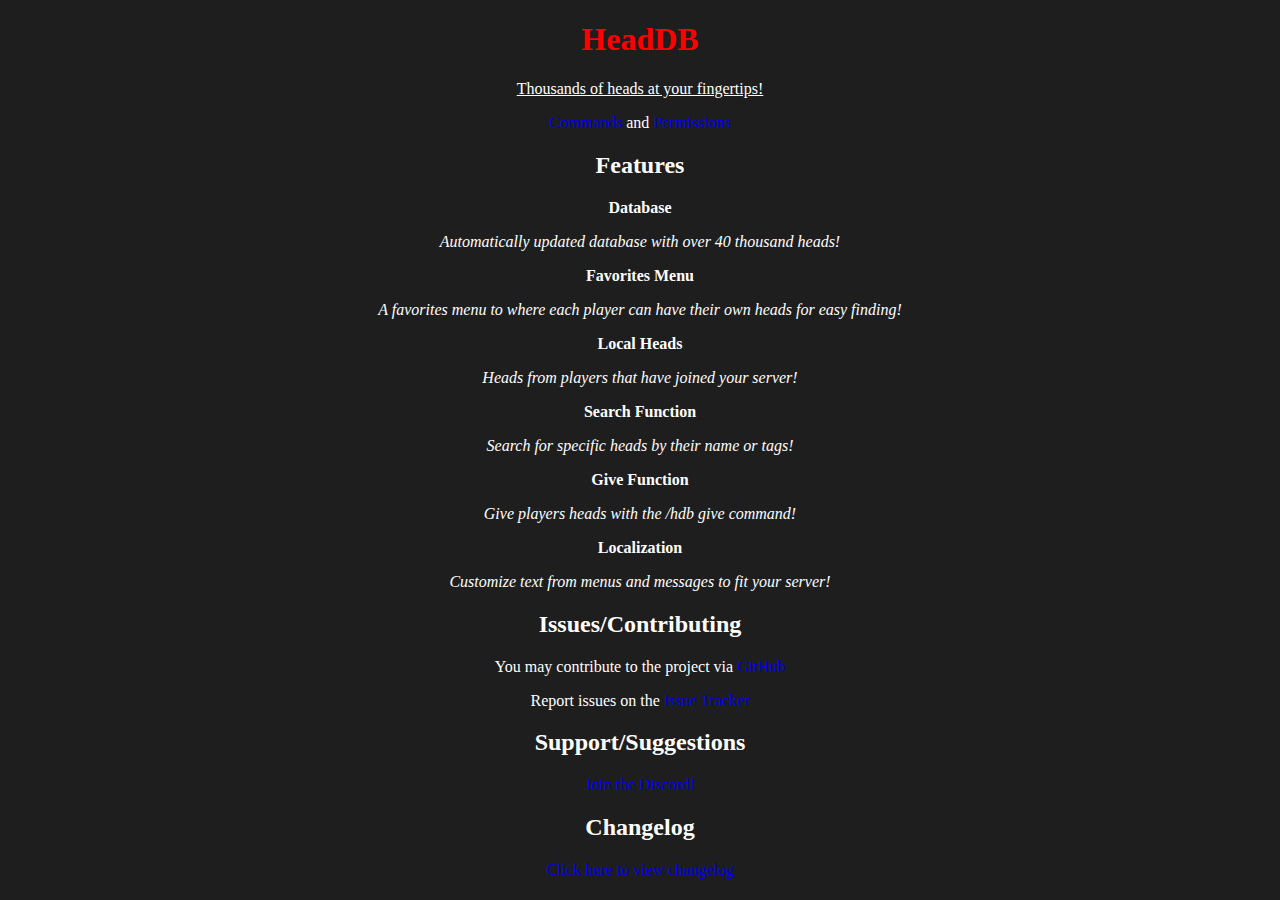
<file: public/index.html>
<!DOCTYPE html>
<html lang="en">
<head>
    <meta charset="UTF-8">
    <meta name="viewport" content="width=device-width, initial-scale=1.0">
    <link rel="stylesheet" href="style.css">
    <link rel="icon" href="assets/favicon.ico">
    <title>HeadDB Wiki</title>
</head>

<body>
    <h1>HeadDB</h1>
    <p id="desc">Thousands of heads at your fingertips!</p>

    <p id="cp">
        <a href="commands.html">Commands</a> and <a href="permissions.html">Permissions</a>
    </p>

    <div class="features">
        <h2>Features</h2>
        <p class="feature">Database</p>
        <p class="fdesc">Automatically updated database with over 40 thousand heads!</p>
    
        <p class="feature">Favorites Menu</p>
        <p class="fdesc">A favorites menu to where each player can have their own heads for easy finding!</p>
    
        <p class="feature">Local Heads</p>
        <p class="fdesc">Heads from players that have joined your server!</p>
    
        <p class="feature">Search Function</p>
        <p class="fdesc">Search for specific heads by their name or tags!</p>
    
        <p class="feature">Give Function</p>
        <p class="fdesc">Give players heads with the /hdb give command!</p>
    
        <p class="feature">Localization</p>
        <p class="fdesc">Customize text from menus and messages to fit your server!</p>
    </div>

    <div class="issues">
        <h2>Issues/Contributing</h2>
        <p>You may contribute to the project via <a href="https://github.com/TheSilentPro/HeadDB">GitHub</a></p>
        <p>Report issues on the <a href="https://github.com/TheSilentPro/HeadDB/issues">Issue Tracker</a></p>
    </div>

    <div class="support">
        <h2>Support/Suggestions</h2>
        <p><a href="https://discord.com/invite/RJsVvVd">Join the Discord!</a></p>
    </div>

    <div class="changelog">
        <h2>Changelog</h2>
        <p><a href="changelog.html">Click here to view changelog</a></p>
    </div>
</body>
</html>
</file>
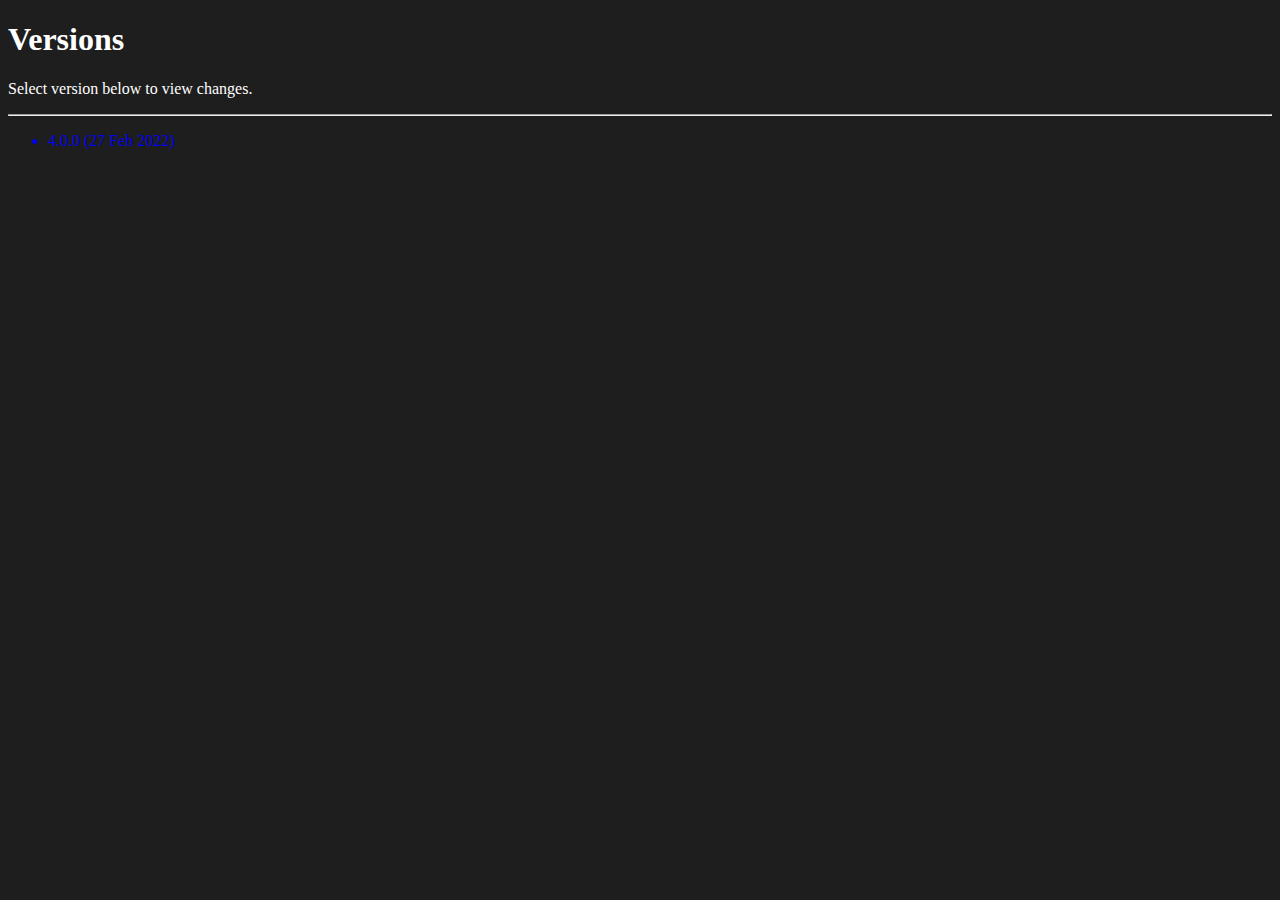
<file: public/changelog.html>
<!DOCTYPE html>
<html lang="en">
<head>
    <meta charset="UTF-8">
    <meta name="viewport" content="width=device-width, initial-scale=1.0">
    <link rel="stylesheet" href="changelog-style.css">
    <link rel="icon" href="assets/favicon.ico">
    <title>HeadDB Wiki - Changelog</title>
</head>
<body>
    <h1>Versions</h1>
    <p>Select version below to view changes.</p>

    <hr>

    <ul>
        <!-- change file and reference to dots after fix -->
        <a href="logs/4-0-0.html"><li>4.0.0 (27 Feb 2022)</li></a>
    </ul>
</body>
</html>
</file>
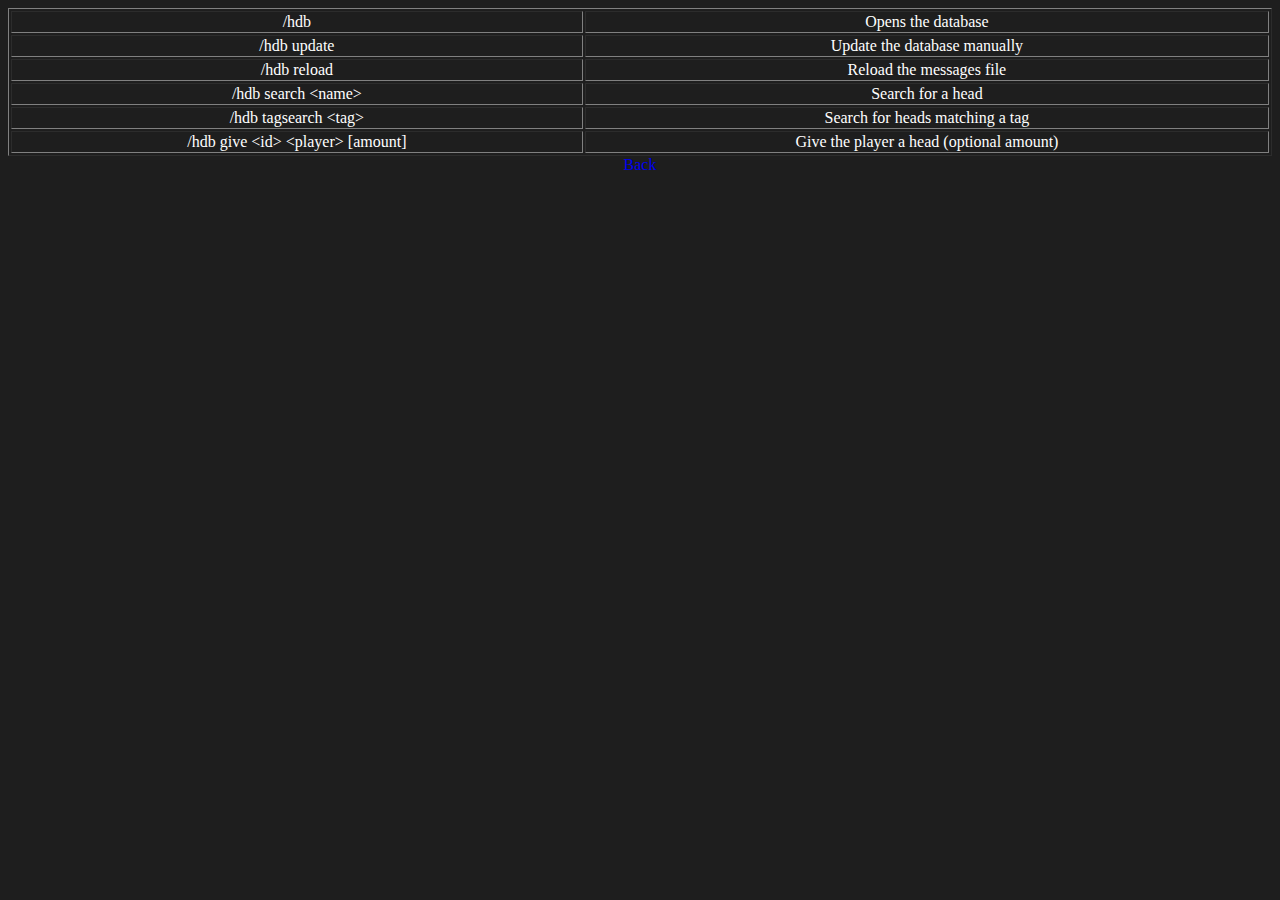
<file: public/commands.html>
<!DOCTYPE html>
<html lang="en">
<head>
    <meta charset="UTF-8">
    <meta name="viewport" content="width=device-width, initial-scale=1.0">
    <link rel="stylesheet" href="style.css">
    <link rel="icon" href="assets/favicon.ico">
    <title>HeadDB Wiki - Commands</title>
</head>
<body>
    <table style="width: 100%;" border="1">
        <tbody>
            <tr>
                <td>/hdb</td>
                <td>Opens the database</td>
            </tr>
            <tr>
                <td>/hdb update</td>
                <td>Update the database manually</td>
            </tr>
            <tr>
                <td>/hdb reload</td>
                <td>Reload the messages file</td>
            </tr>
            <tr>
                <td>/hdb search &lt;name&gt;</td>
                <td>Search for a head</td>
            </tr>
            <tr>
                <td>/hdb tagsearch &lt;tag&gt;</td>
                <td>Search for heads matching a tag</td>
            </tr>
            <tr>
                <td>/hdb give &lt;id&gt; &lt;player&gt; [amount]</td>
                <td>Give the player a head (optional amount)</td>
            </tr>
        </tbody>
    </table>
    <a href="index.html">Back</a>
</body>
</html>
</file>
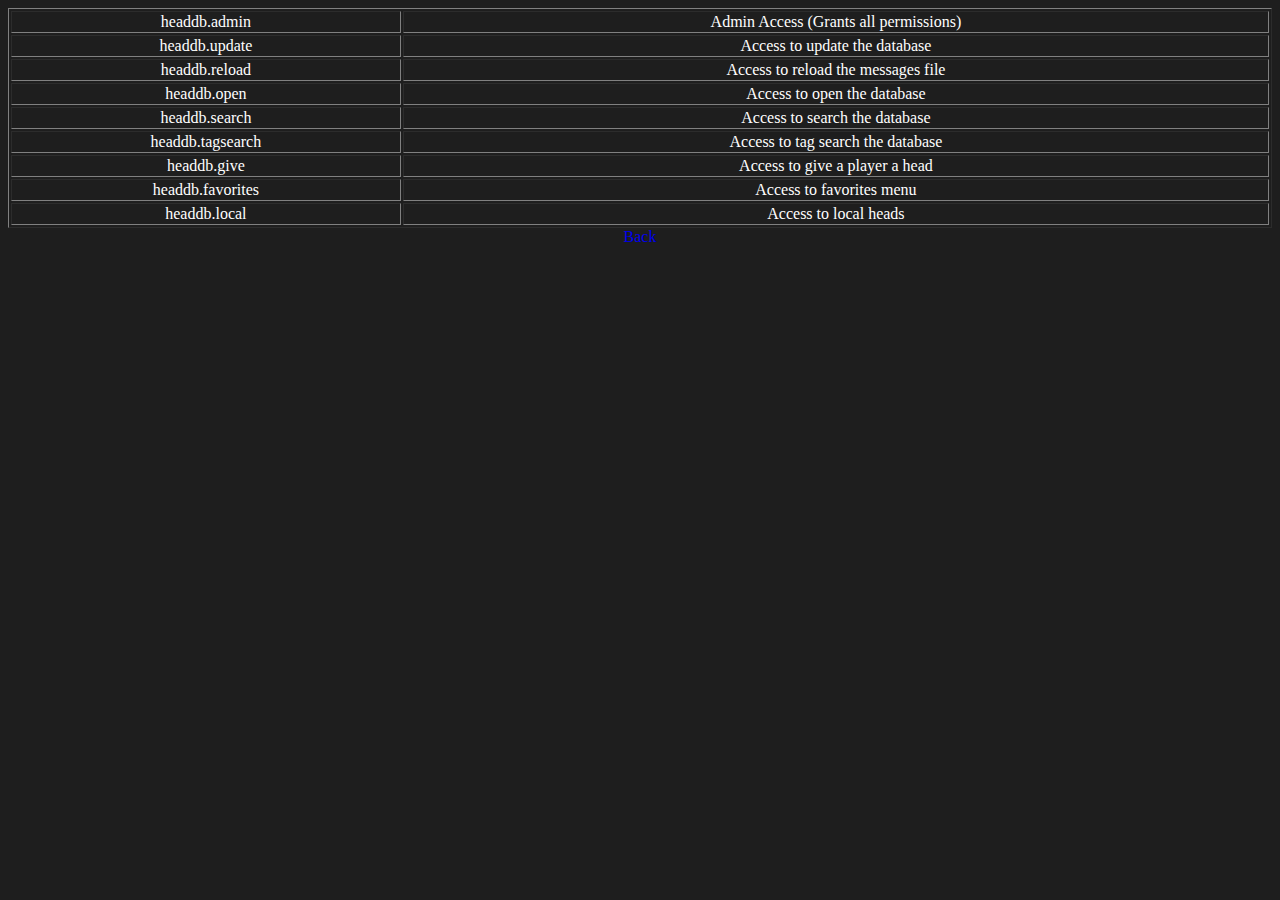
<file: public/permissions.html>
<!DOCTYPE html>
<html lang="en">
<head>
    <meta charset="UTF-8">
    <meta name="viewport" content="width=device-width, initial-scale=1.0">
    <link rel="stylesheet" href="style.css">
    <link rel="icon" href="assets/favicon.ico">
    <title>HeadDB Wiki - Permissions</title>
</head>
<body>
    <table style="width: 100%;" border="1">
        <tbody>
            <tr>
                <td>headdb.admin</td>
                <td>Admin Access (Grants all permissions)</td>
            </tr>
            <tr>
                <td>headdb.update</td>
                <td>Access to update the database</td>
            </tr>
            <tr>
                <td>headdb.reload</td>
                <td>Access to reload the messages file</td>
            </tr>
            <tr>
                <td>headdb.open</td>
                <td>Access to open the database</td>
            </tr>
            <tr>
                <td>headdb.search</td>
                <td>Access to search the database</td>
            </tr>
            <tr>
                <td>headdb.tagsearch</td>
                <td>Access to tag search the database</td>
            </tr>
            <tr>
                <td>headdb.give</td>
                <td>Access to give a player a head</td>
            </tr>
            <tr>
                <td>headdb.favorites</td>
                <td>Access to favorites menu</td>
            </tr>
            <tr>
                <td>headdb.local</td>
                <td>Access to local heads</td>
            </tr>
        </tbody>
    </table>

    <a href="index.html">Back</a>
</body>
</html>
</file>
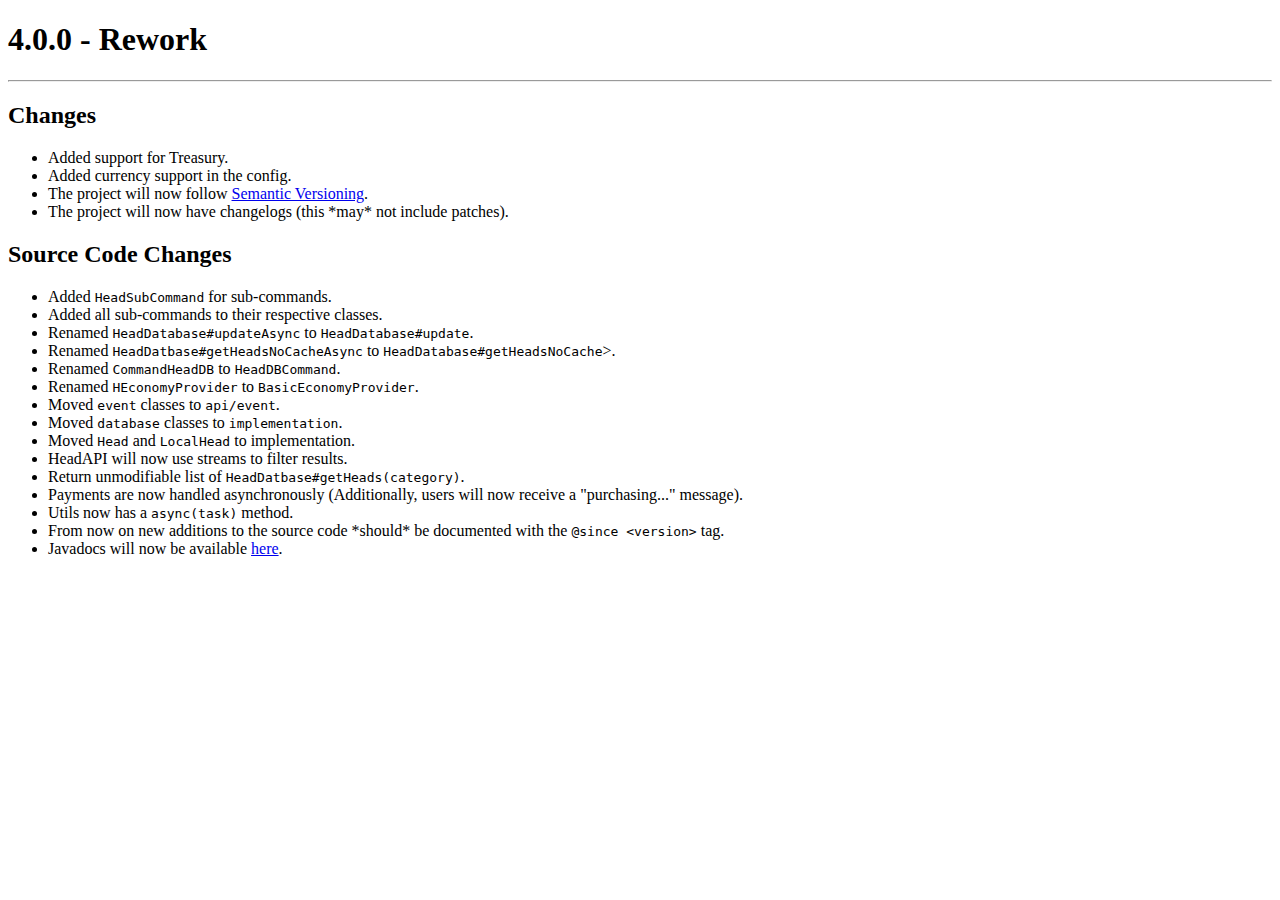
<file: public/changelog/4.0.0.html>
<!DOCTYPE html>
<html lang="en">
<head>
    <meta charset="UTF-8">
    <meta http-equiv="X-UA-Compatible" content="IE=edge">
    <meta name="viewport" content="width=device-width, initial-scale=1.0">
    <title>HeadDB - 4.0.0</title>
</head>
<body>
    <h1>4.0.0 - Rework</h1>
    <hr>

    <h2>Changes</h2>
    <ul>
        <li>Added support for Treasury.</li>
        <li>Added currency support in the config.</li>
        <li>The project will now follow <a href="https://semver.org">Semantic Versioning</a>.</li>
        <li>The project will now have changelogs (this *may* not include patches).</li>
    </ul>

    <h2>Source Code Changes</h2>
    <ul>
        <li>Added <code>HeadSubCommand</code> for sub-commands.</li>
        <li>Added all sub-commands to their respective classes.</li>
        <li>Renamed <code>HeadDatabase#updateAsync</code> to <code>HeadDatabase#update</code>.</li>
        <li>Renamed <code>HeadDatbase#getHeadsNoCacheAsync</code> to <code>HeadDatabase#getHeadsNoCache</code>>.</li>
        <li>Renamed <code>CommandHeadDB</code> to <code>HeadDBCommand</code>.</li>
        <li>Renamed <code>HEconomyProvider</code> to <code>BasicEconomyProvider</code>.</li>
        <li>Moved <code>event</code> classes to <code>api/event</code>.</li>
        <li>Moved <code>database</code> classes to <code>implementation</code>.</li>
        <li>Moved <code>Head</code> and <code>LocalHead</code> to implementation.</li>
        <li>HeadAPI will now use streams to filter results.</li>
        <li>Return unmodifiable list of <code>HeadDatbase#getHeads(category)</code>.</li>
        <li>Payments are now handled asynchronously (Additionally, users will now receive a "purchasing..." message).</li>
        <li>Utils now has a <code>async(task)</code> method.</li>
        <li>From now on new additions to the source code *should* be documented with the <code>@since &lt;version&gt;</code> tag.</li>
        <li>Javadocs will now be available <a href="https://javadocs.pages.dev">here</a>.</li>
    </ul>
</body>
</html>
</file>
<file: public/style.css>
body {
    text-align: center;
    color: white;
    background-color: rgba(30,30,30,255);
}

a {
    text-decoration: none;
}

h1 {
    color: red;
    text-decoration: solid;
}

#desc {
    text-decoration: underline;
}

.feature {
    font-weight: bold;
    text-decoration: solid;
}

.fdesc {
    font-style: italic;
}
</file>
<file: public/changelog-style.css>
body {
    color: white;
    background-color: rgba(30,30,30,255);
}

a {
    text-decoration: none;
}
</file>
